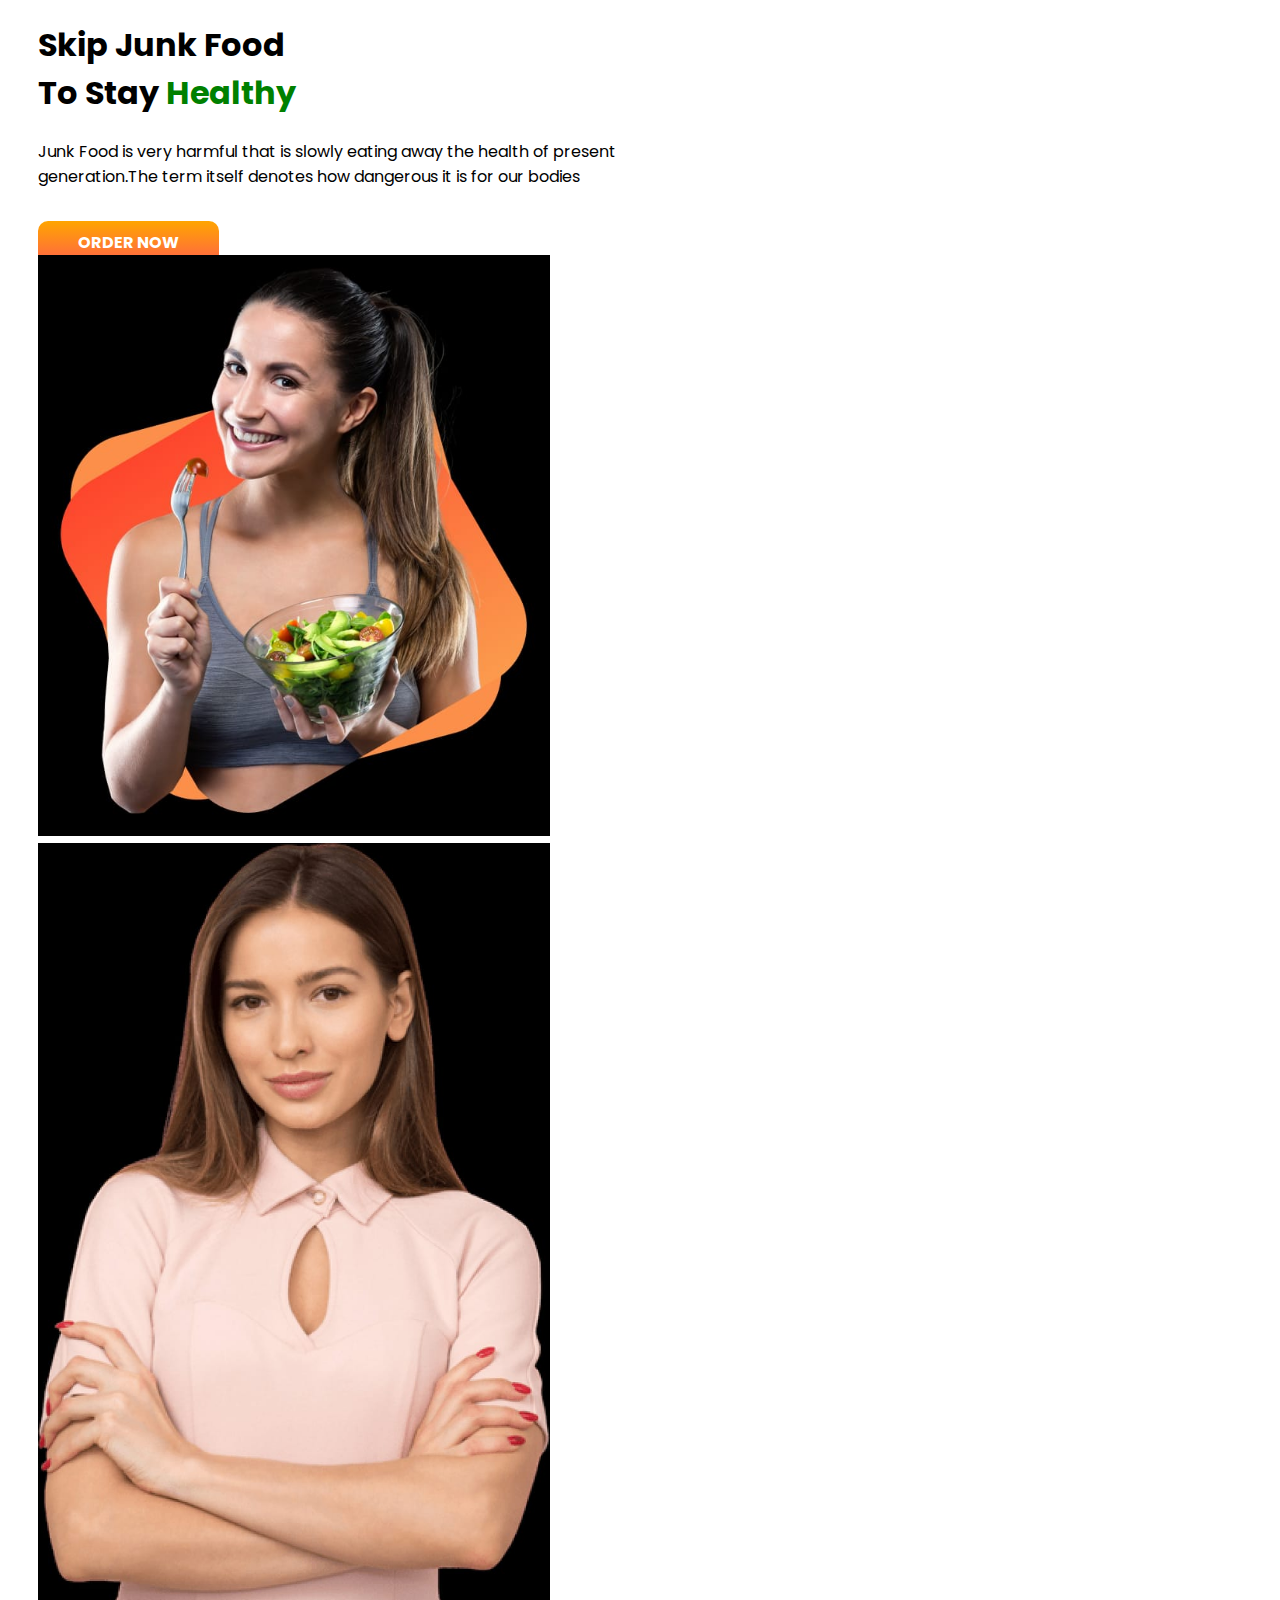
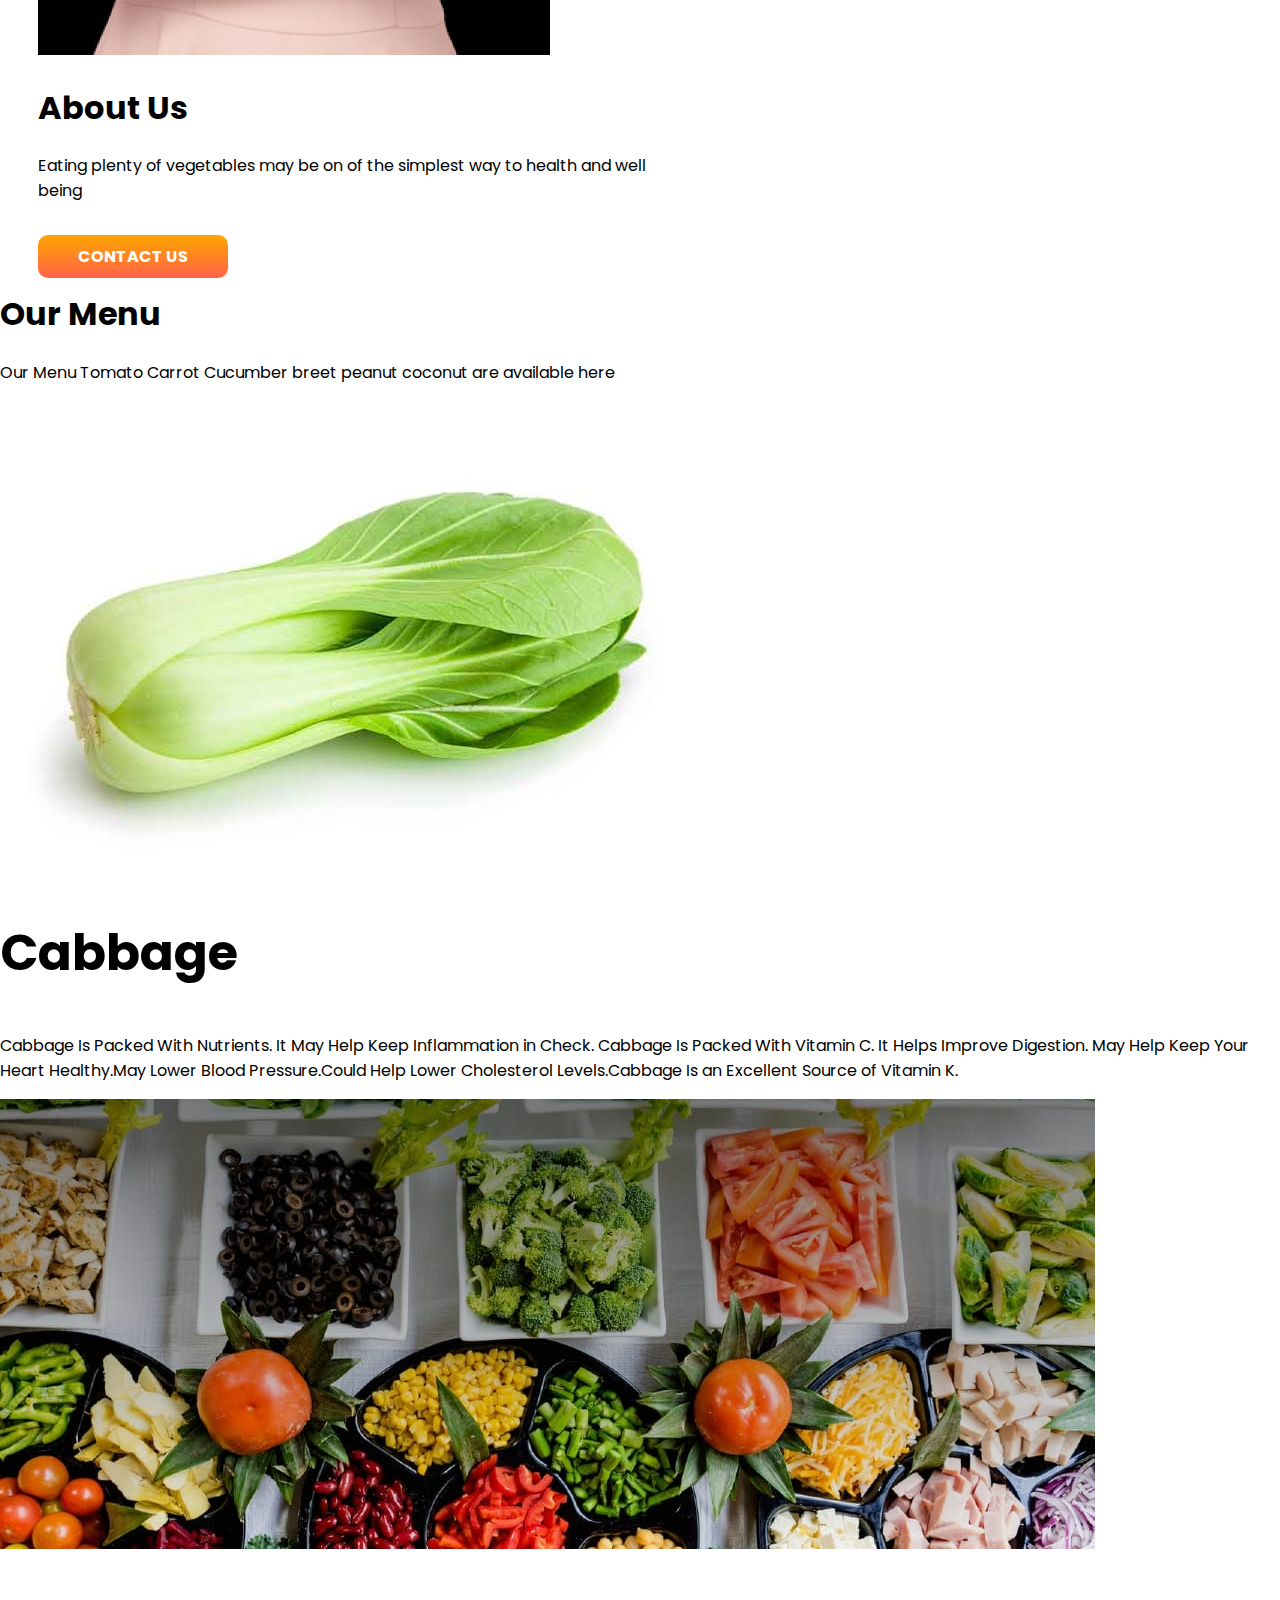
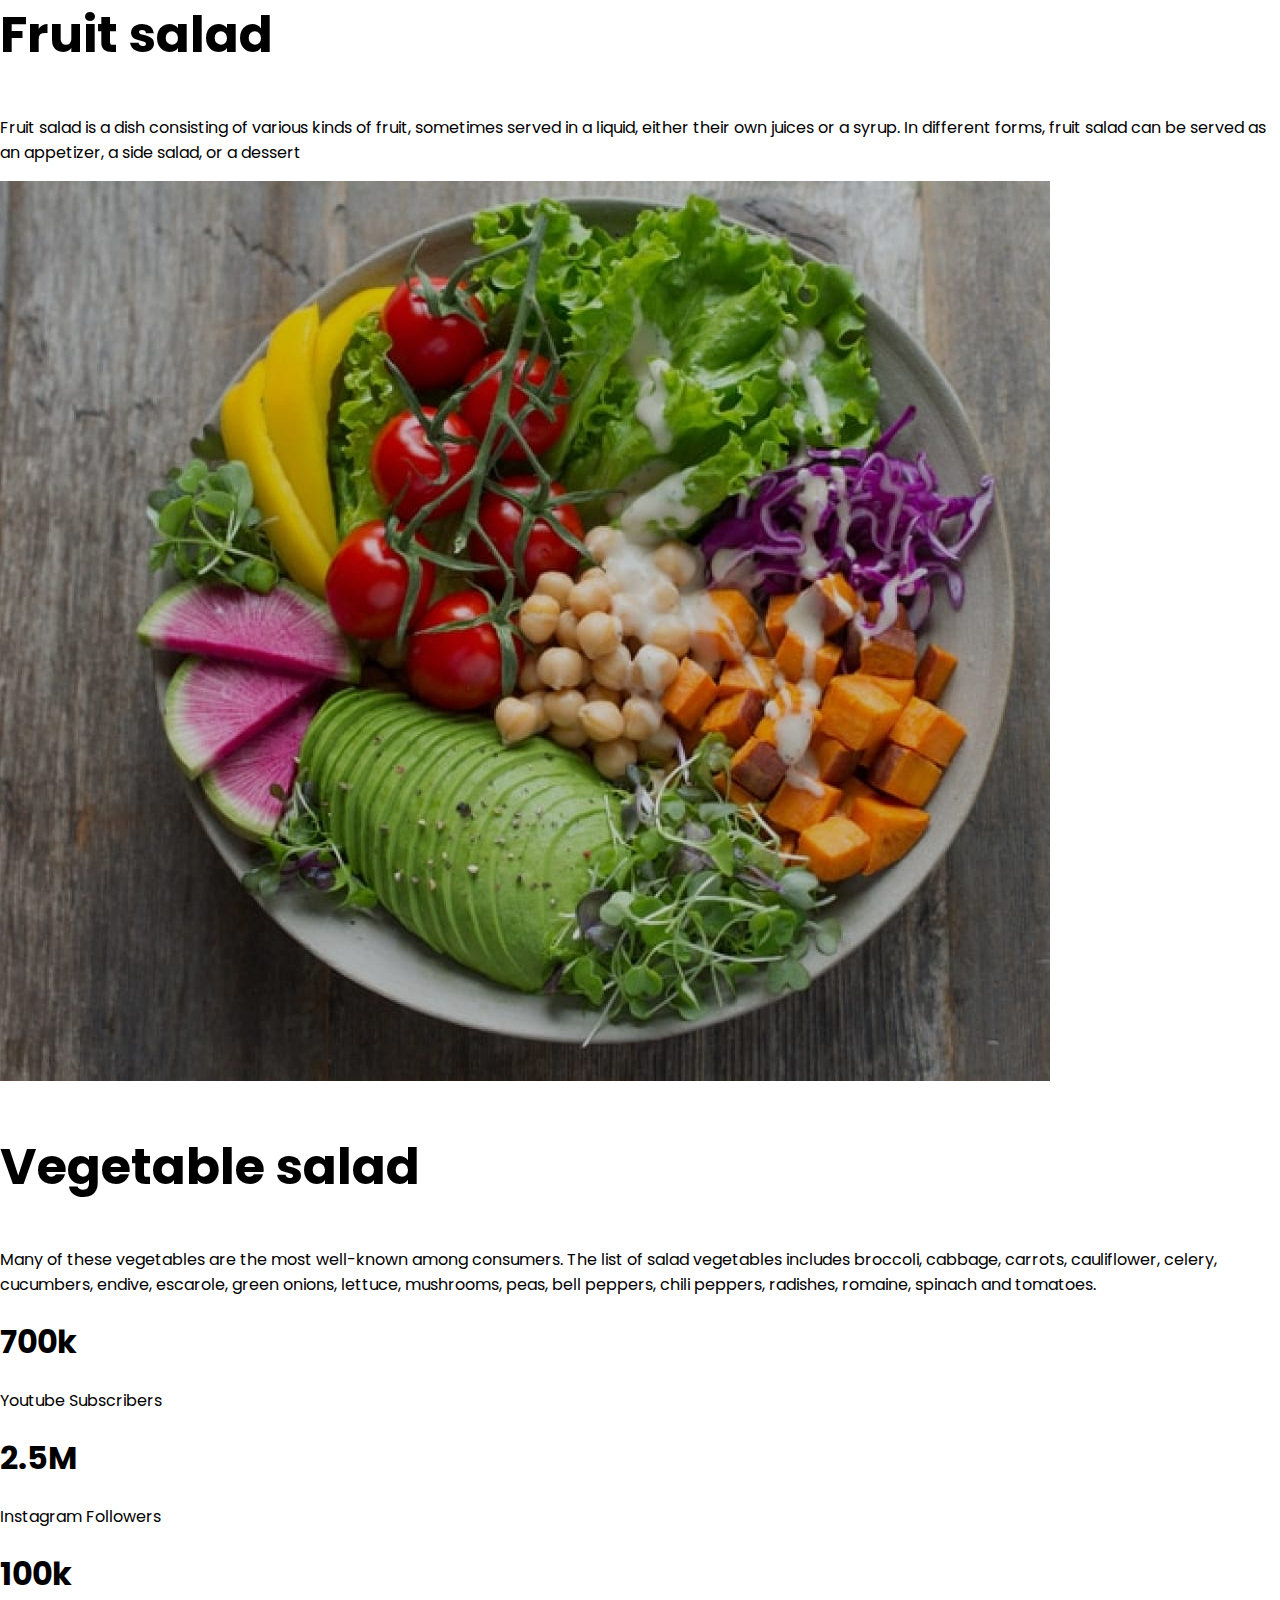
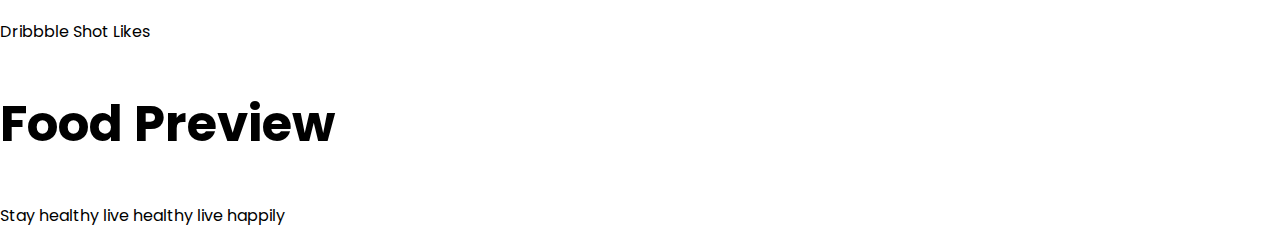
<file: food-preview/index.html>
<!DOCTYPE html>
<html lang="en">
<head>
    <meta charset="UTF-8">
    <meta http-equiv="X-UA-Compatible" content="IE=edge">
    <meta name="viewport" content="width=device-width, initial-scale=1.0">
    <title>To Stay Healthy,Follow Our Rules</title>
    <link rel="stylesheet" href="style22.css">
    <link rel="preconnect" href="https://fonts.googleapis.com">
    <link rel="preconnect" href="https://fonts.gstatic.com" crossorigin>
    <link href="https://fonts.googleapis.com/css2?family=Poppins&display=swap" rel="stylesheet">
</head>
<body>

    
    <section class="flex-display">

        <div class="half-width">
            <h1>Skip<span class="brown-color"> Junk Food</span><br>To Stay<span class="green-color"> Healthy</span> </h1>
            <p>Junk Food is very harmful that is slowly eating away the health of present generation.The term itself denotes how dangerous it is for our bodies</p> <br>
            <a target="-blank" class="link-button" href="https://web.programming-hero.com/register">ORDER NOW</a>
        </div>

        <div class="half-width">
            <img src="./images/Ami1.jpg" alt="">
        </div>

    </section>

    <section id="about-us" >

        <div class="flex-display" >
            <div class="half-width">
                <img src="./images/Ami2.jpg" alt="">
            </div>
    
            <div class="half-width">
                <h1>About Us</h1>
                <p>Eating plenty of vegetables may be on of the simplest way to health and well being</p><br>
                <a class="link-button" href="https://www.linkedin.com/company/programminghero/" target="-blank">CONTACT US</a>
            </div>
        </div>
    </section>

    <section>

        <div id="our-vegetables">
            <h1>Our Menu</h1>
            <p>Our Menu Tomato Carrot Cucumber breet peanut coconut are available here</p>
        </div><br>

        <div class="flex-display">

            <div class="one-third-sections vegetables">
                <img src="./images/Ami3.jpg" alt="">
                <h2>Cabbage</h2>
                <p>Cabbage Is Packed With Nutrients. It May Help Keep Inflammation in Check. Cabbage Is Packed With Vitamin C. It Helps Improve Digestion. May Help Keep Your Heart Healthy.May Lower Blood Pressure.Could Help Lower Cholesterol Levels.Cabbage Is an Excellent Source of Vitamin K.</p>
            </div>

            <div class="one-third-sections vegetables">
                <img src="./images/Ami4.jpg" alt="">
                <h2>Fruit salad</h2>
                <p>Fruit salad is a dish consisting of various kinds of fruit, sometimes served in a liquid, either their own juices or a syrup. In different forms, fruit salad can be served as an appetizer, a side salad, or a dessert</p>
            </div>

            <div class="one-third-sections vegetables">
                <img src="./images/Ami5.jpg" alt="">
                <h2>Vegetable salad</h2>
                <p>Many of these vegetables are the most well-known among consumers. The list of salad vegetables includes broccoli, cabbage, carrots, cauliflower, celery, cucumbers, endive, escarole, green onions, lettuce, mushrooms, peas, bell peppers, chili peppers, radishes, romaine, spinach and tomatoes.</p>
            </div>

        </div>
    </section>


    <section class="flex-display" id="social-media-data">

                <div class="one-third-sections">
                    <h1 class="zero-margin">700k</h1>
                    <p>Youtube Subscribers</p>
                </div>
                <div class="one-third-sections">
                    <h1 class="zero-margin">2.5M</h1>
                    <p>Instagram Followers</p>
                </div>
                <div class="one-third-sections">
                    <h1 class="zero-margin">100k</h1>
                    <p>Dribbble Shot Likes</p>
                </div>

        </section>

        <footer>
            <h2><span>Food</span> Preview</h2>
            <p>Stay healthy live healthy live happily</p>

        </footer>
    

</body>
</html>
</file>
<file: food-preview/style22.css>
body{
  font-family:'Poppins',sans-serif;
  margin:0;
}
h2{
  font-size: 50px;
}
.green-color{
  color: green;
}
.flexible-container{
  display: flex;
  margin-bottom:100px;
}
.half-width{
  width:50%;
  padding-left: 3%;
}
 .half-width img{
width:80%;
}

.top banner{
 width:50px;
  background-repeat: no-repeat;
  height:50%;
}
।
.orange-color{
  color:orange;
}
.link-button{
  text-decoration: none;
  background-image:linear-gradient(orange,tomato);
  padding:10px 40px;
  color:white;
  font-weight:700;
  border-radius:10px;
  
}
h3{

  text-align:right;
}
h4{
  text-align: right;
}
.b{
  text-align: center;
}
.blue-color{
  color:blue;
  text-align:center;
}
footer p{
  Stay healthy live healthy live happily
}
.go{
  text-align:center;
}
.Mom{
  text-align: center;
  
}
.Bom{
  text-align:center;
 
}
.tittle-baba{
  display:flex;
  padding left:3%;
}
.Majkhan{
  text-align:center;
  background-color:Green;
  height:30px;
}
h5{
  text-align:center;
  background-color:green;
  height:20px;
}
</file>
